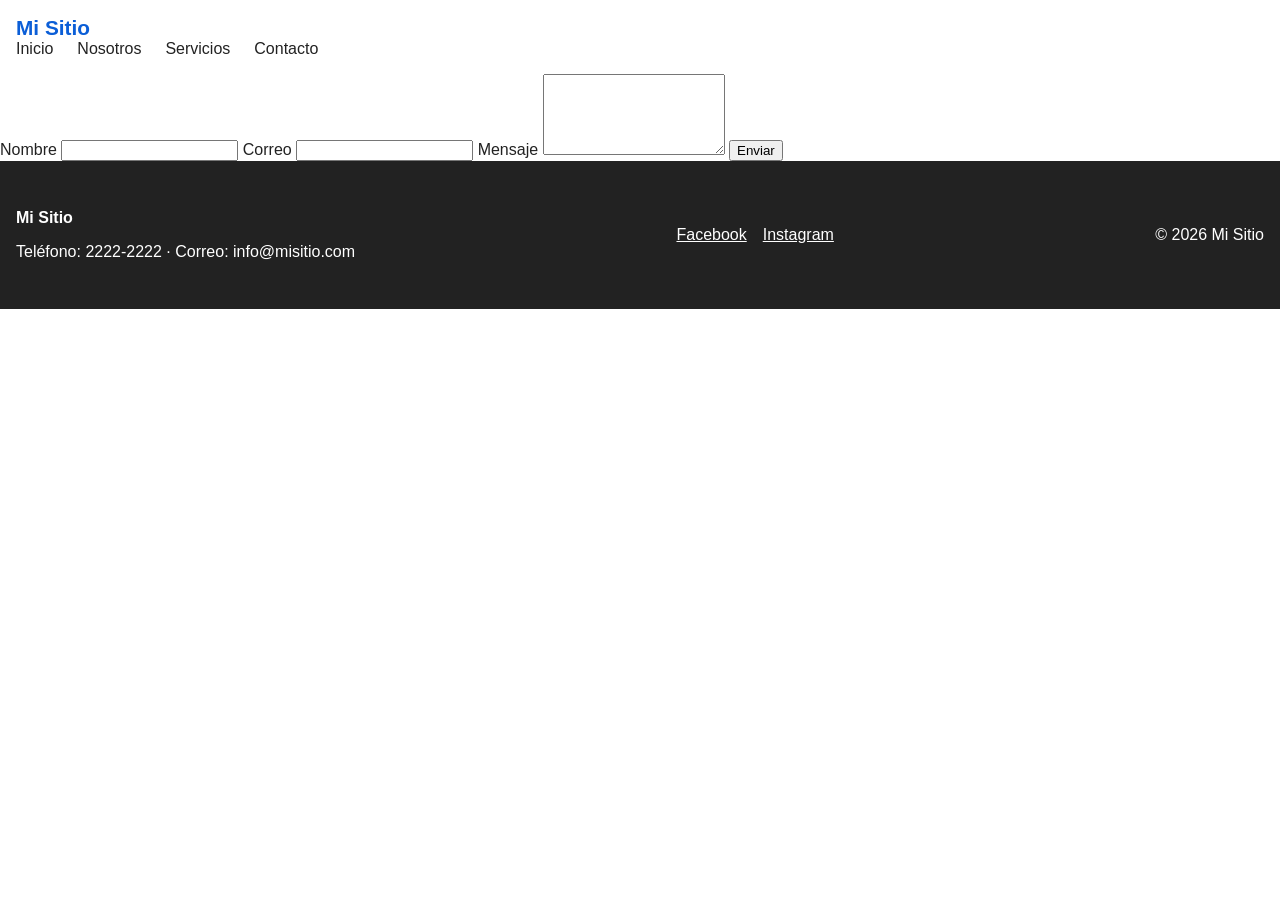
<file: contacto.html>
<!DOCTYPE html>
<html lang="es">
<head>
  <meta charset="UTF-8">
  <meta name="viewport" content="width=device-width, initial-scale=1.0">
  <link rel="icon" href="./img/favicon.ico" type="image/x-icon">
  <title>Nombre del sitio</title>
  <link rel="stylesheet" href="css/estilos.css">
</head>
<body>
<header class="header">
  <a href="index.html" class="logo">Mi Sitio</a>

  <button class="hamburguesa" id="btnMenu">
    <span></span><span></span><span></span>
  </button>

  <nav class="menu" id="menu">
    <ul>
      <li><a href="index.html">Inicio</a></li>
      <li><a href="nosotros.html">Nosotros</a></li>
      <li><a href="servicios.html">Servicios</a></li>
      <li><a href="contacto.html">Contacto</a></li>
    </ul>
  </nav>
</header>

<main>
 <form action="enviar.php" method="post" class="formulario">
  <label for="nombre">Nombre</label>
  <input type="text" id="nombre" name="nombre" required>

  <label for="correo">Correo</label>
  <input type="email" id="correo" name="correo" required>

  <label for="mensaje">Mensaje</label>
  <textarea id="mensaje" name="mensaje" rows="5" required></textarea>

  <button type="submit">Enviar</button>
</form>
</main>

<footer class="footer">
  <div>
    <p><strong>Mi Sitio</strong></p>
    <p>Teléfono: 2222-2222 · Correo: info@misitio.com</p>
  </div>
  <ul class="redes">
    <li><a href="https://www.facebook.com/" target="_blank" rel="noopener">Facebook</a></li>
    <li><a href="https://www.instagram.com/" target="_blank" rel="noopener">Instagram</a></li>
  </ul>
  <p>&copy; 2026 Mi Sitio</p>
</footer>
  <script src="js/main.js"></script>
</body>
</html>
</file>
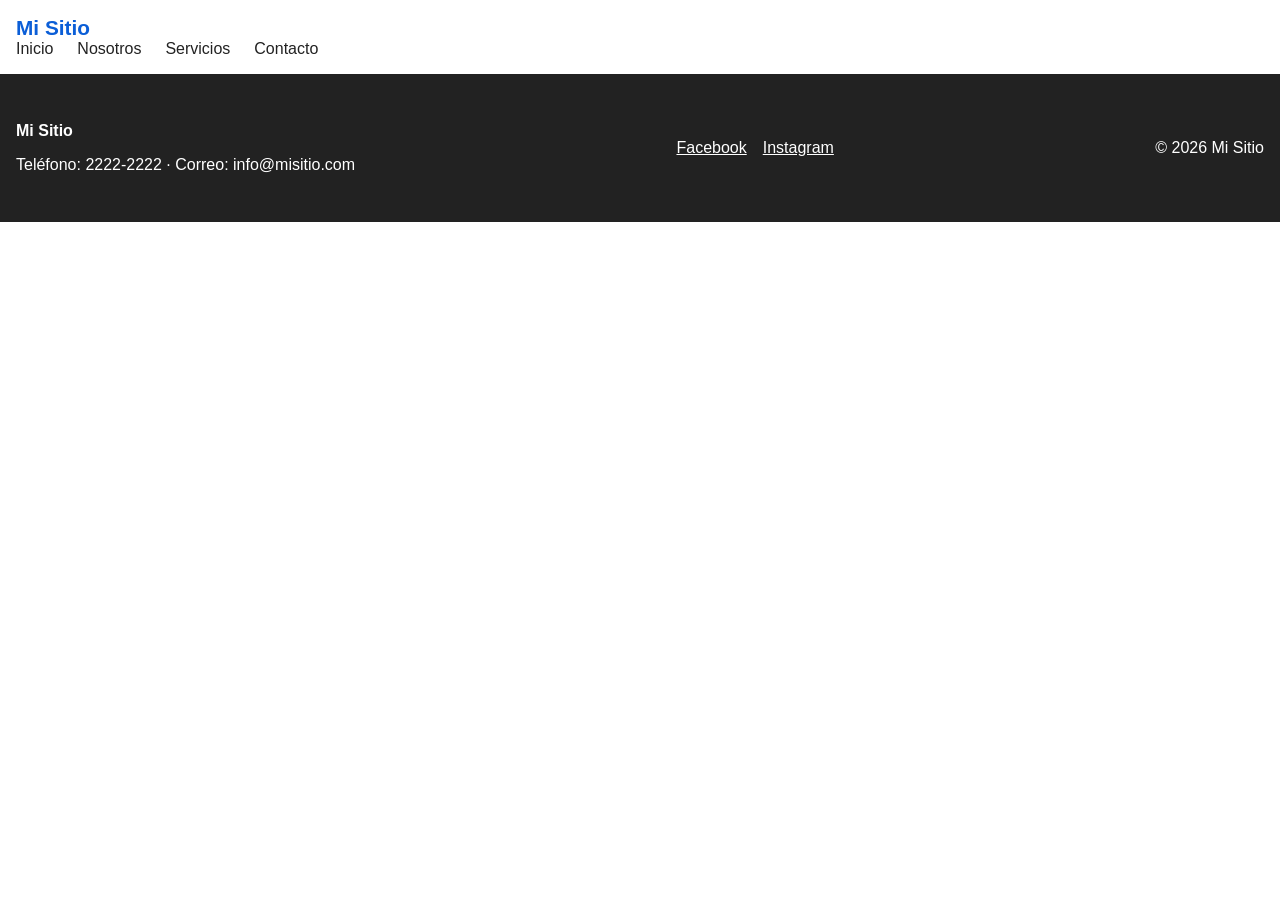
<file: nosotros.html>
<!DOCTYPE html>
<html lang="es">
<head>
  <meta charset="UTF-8">
  <meta name="viewport" content="width=device-width, initial-scale=1.0">
  <link rel="icon" href="./img/favicon.ico" type="image/x-icon">
  <title>Nombre del sitio</title>
  <link rel="stylesheet" href="css/estilos.css">
</head>
<body>
<header class="header">
  <a href="index.html" class="logo">Mi Sitio</a>

  <button class="hamburguesa" id="btnMenu">
    <span></span><span></span><span></span>
  </button>

  <nav class="menu" id="menu">
    <ul>
      <li><a href="index.html">Inicio</a></li>
      <li><a href="nosotros.html">Nosotros</a></li>
      <li><a href="servicios.html">Servicios</a></li>
      <li><a href="contacto.html">Contacto</a></li>
    </ul>
  </nav>
</header>

<main>
 
</main>

<footer class="footer">
  <div>
    <p><strong>Mi Sitio</strong></p>
    <p>Teléfono: 2222-2222 · Correo: info@misitio.com</p>
  </div>
  <ul class="redes">
    <li><a href="https://www.facebook.com/" target="_blank" rel="noopener">Facebook</a></li>
    <li><a href="https://www.instagram.com/" target="_blank" rel="noopener">Instagram</a></li>
  </ul>
  <p>&copy; 2026 Mi Sitio</p>
</footer>
  <script src="js/main.js"></script>
</body>
</html>
</file>
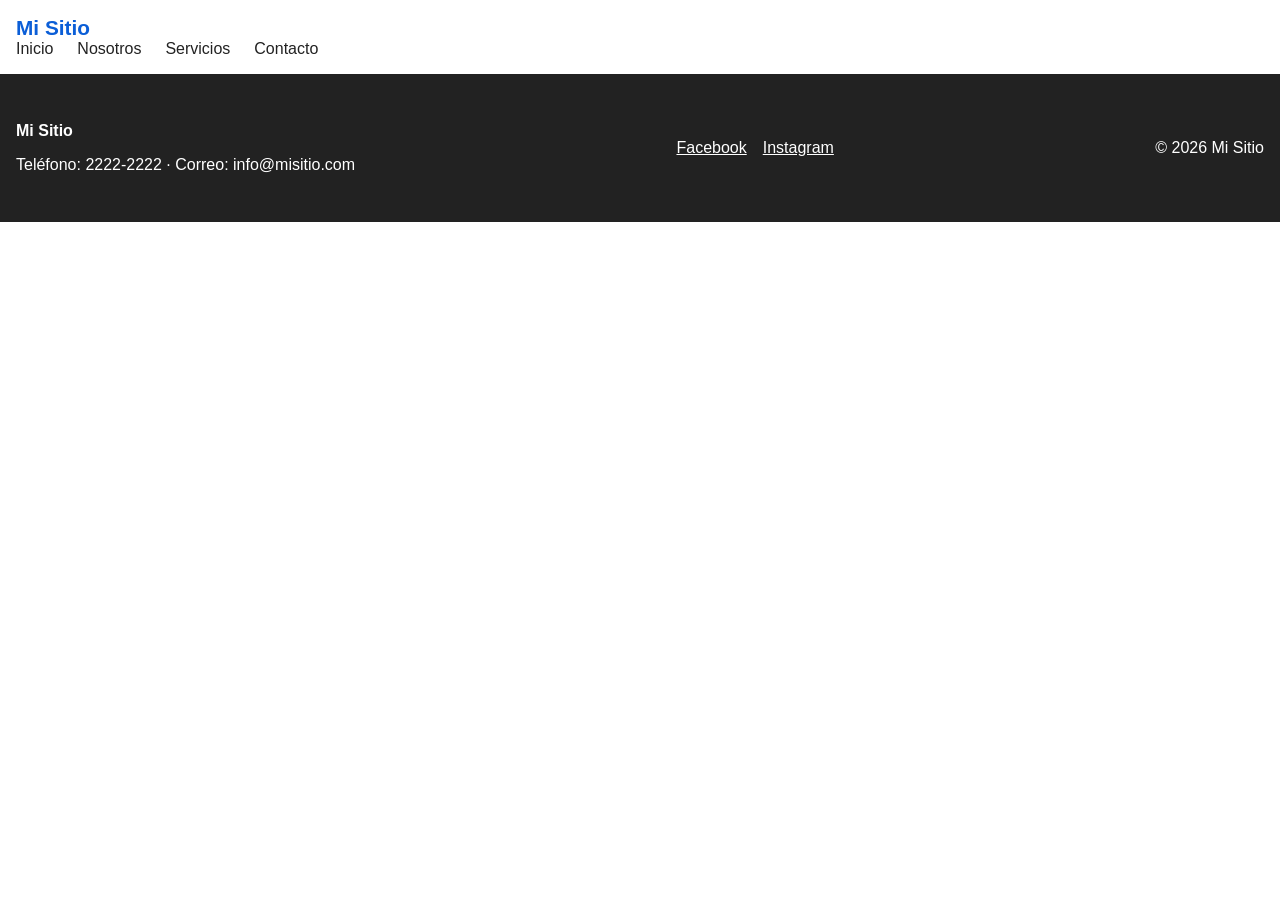
<file: servicios.html>
<!DOCTYPE html>
<html lang="es">
<head>
  <meta charset="UTF-8">
  <meta name="viewport" content="width=device-width, initial-scale=1.0">
  <link rel="icon" href="./img/favicon.ico" type="image/x-icon">
  <title>Nombre del sitio</title>
  <link rel="stylesheet" href="css/estilos.css">
</head>
<body>
<header class="header">
  <a href="index.html" class="logo">Mi Sitio</a>

  <button class="hamburguesa" id="btnMenu">
    <span></span><span></span><span></span>
  </button>

  <nav class="menu" id="menu">
    <ul>
      <li><a href="index.html">Inicio</a></li>
      <li><a href="nosotros.html">Nosotros</a></li>
      <li><a href="servicios.html">Servicios</a></li>
      <li><a href="contacto.html">Contacto</a></li>
    </ul>
  </nav>
</header>

<main>
  
</main>

<footer class="footer">
  <div>
    <p><strong>Mi Sitio</strong></p>
    <p>Teléfono: 2222-2222 · Correo: info@misitio.com</p>
  </div>
  <ul class="redes">
    <li><a href="https://www.facebook.com/" target="_blank" rel="noopener">Facebook</a></li>
    <li><a href="https://www.instagram.com/" target="_blank" rel="noopener">Instagram</a></li>
  </ul>
  <p>&copy; 2026 Mi Sitio</p>
</footer>
  <script src="js/main.js"></script>
</body>
</html>
</file>
<file: css/estilos.css>
*, *::before, *::after { box-sizing: border-box; }
body { margin: 0; font-family: Arial, sans-serif; color: var(--color-texto); }
img { max-width: 100%; height: auto; }

:root {
  --color-principal: #0b5ed7;
  --color-texto: #222;
  --ancho-max: 1140px;
}

.contenedor {
  width: 100%;
  max-width: var(--ancho-max);
  margin: 0 auto;
  padding: 0 1rem;
}

.header {                     /* logo a un lado, menú al otro */
  display: flex;
  justify-content: space-between;
  align-items: center;
  padding: 1rem;
}

.logo {
  font-size: 1.3rem;
  font-weight: bold;
  color: var(--color-principal);
  text-decoration: none;
}

.menu ul {
  display: flex;
  gap: 1.5rem;
  list-style: none;
  margin: 0; padding: 0;
}

.menu a { color: var(--color-texto); text-decoration: none; }
.menu a:hover { color: var(--color-principal); }

.hamburguesa {
  display: flex;
  flex-direction: column;
  gap: 5px;
  padding: .5rem;
  background: none;
  border: 0;
  cursor: pointer;
}

.hamburguesa span {
  display: block;
  width: 26px;
  height: 3px;
  background: var(--color-texto);
  border-radius: 2px;
  transition: transform .2s, opacity .2s;   /* para animarlas en la clase 4 */
}

.portada {
  padding: 3rem 1rem;
  text-align: center;
  background: var(--color-principal);
  color: #fff;
}

.portada h1 { margin: 0 0 1rem; font-size: 1.8rem; }

.boton {
  display: inline-block;
  padding: .6rem 1.2rem;
  background: var(--color-principal);
  color: #fff;
  text-decoration: none;
  border-radius: 6px;
  font-weight: bold;
}

.portada .boton {             /* clase + clase = peso 20: gana a .boton */
  background: #fff;
  color: var(--color-principal);
}

.portada {
  padding: 3rem 1rem;
  text-align: center;
  background: var(--color-principal);
  color: #fff;
}

.portada h1 { margin: 0 0 1rem; font-size: 1.8rem; }

.boton {
  display: inline-block;
  padding: .6rem 1.2rem;
  background: var(--color-principal);
  color: #fff;
  text-decoration: none;
  border-radius: 6px;
  font-weight: bold;
}

.portada .boton {             /* clase + clase = peso 20: gana a .boton */
  background: #fff;
  color: var(--color-principal);
}

.footer {
  display: flex;
  flex-direction: column;
  gap: 1rem;
  padding: 2rem 1rem;
  background: #222;
  color: #fff;
  text-align: center;
}

.footer a { color: #fff; }

.redes {
  display: flex;
  justify-content: center;
  gap: 1rem;
  list-style: none;
  margin: 0; padding: 0;
}

.cards { display: flex; flex-wrap: wrap; gap: 1rem; }

.tarjeta {
  width: 100%;
  background: #fff;
  border-radius: 8px;
  box-shadow: 0 2px 6px rgba(0,0,0,.1);
  overflow: hidden;
  transition: transform .2s;
}
.tarjeta:hover { transform: translateY(-4px); }

@media (min-width: 701px) { .tarjeta { width: calc(50% - .5rem); } }
@media (min-width: 991px) { .tarjeta { width: calc(33.333% - .67rem); } }

.accordion .titulo {
  width: 100%;
  padding: 1rem;
  text-align: left;
  font-size: 1rem;
  background: #f1f3f5;
  border: 0;
  border-bottom: 1px solid #ddd;
  cursor: pointer;
}

.accordion .contenido { display: none; padding: 0 1rem; }
.accordion .item.activo .contenido { display: block; }


/* base: celular */
.menu { display: none; }        /* lo abrirá la hamburguesa */
.header { flex-wrap: wrap; }          /* el menú abierto baja a otra línea */
.menu { width: 100%; }
.menu.abierto { display: block; }
.menu.abierto ul { flex-direction: column; padding-top: 1rem; }


.hamburguesa.activo span:nth-child(1) { transform: translateY(8px) rotate(45deg); }
.hamburguesa.activo span:nth-child(2) { opacity: 0; }
.hamburguesa.activo span:nth-child(3) { transform: translateY(-8px) rotate(-45deg); }

.slide { display: none; }
.slide.activa { display: block; }
@media (min-width: 501px) {
  .portada h1 { font-size: 2.1rem; }
}

@media (min-width: 701px) {
  .portada { padding: 4rem 2rem; }
  .footer {
    flex-direction: row;
    justify-content: space-between;
    align-items: center;
    text-align: left;
  }
}

@media (min-width: 991px) {
  .menu { display: block; }    /* siempre visible en escritorio */   
  .hamburguesa { display: none; }
  .portada h1 { font-size: 2.6rem; }
.menu.abierto ul { flex-direction: row; padding-top: 0; }
}
</file>
